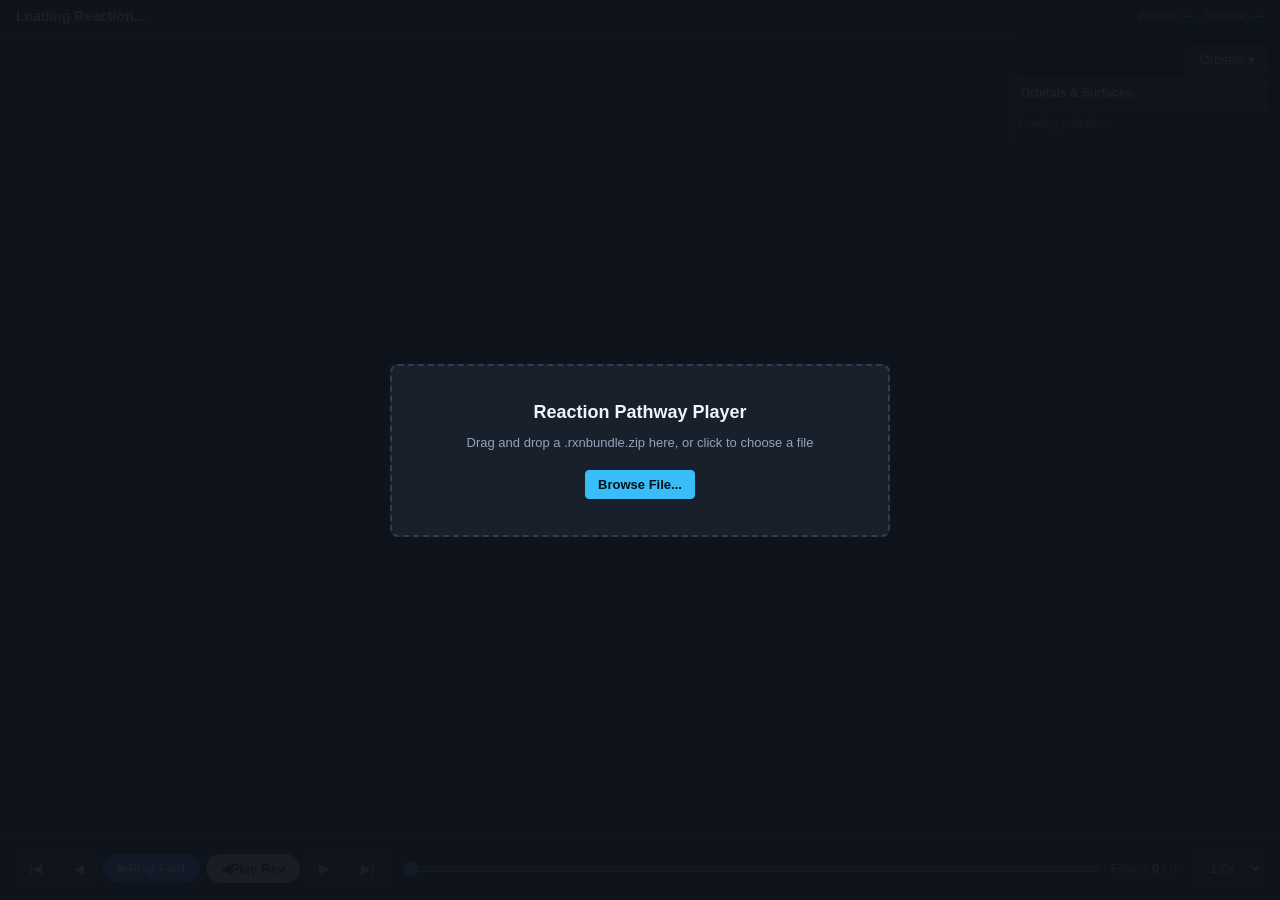
<file: viewer.html>
<!DOCTYPE html>
<html lang="en">
<head>
  <meta charset="UTF-8">
  <meta name="viewport" content="width=device-width, initial-scale=1.0">
  <title>Reaction Pathway Player</title>
  <link rel="stylesheet" href="static_viewer/css/viewer.css?v=20261108_antibonding_palette_v1">
  <script src="static_viewer/libs/jszip.min.js"></script>
  <script src="static_viewer/libs/3Dmol-min.js"></script>
</head>
<body>
  <div id="app-container">
    <!-- Top Header: Title, Bundle Selector, Reaction Stats & Mechanism SVG -->
    <header id="top-header">
      <div class="header-meta">
        <div class="header-title-row">
          <select id="sel-bundle-switcher" class="bundle-select" style="display:none;"></select>
          <h1 class="reaction-title" id="reaction-title">Loading Reaction...</h1>
          <button class="btn btn-primary" id="btn-header-download" style="display:none; margin-left:12px; padding:3px 10px; font-size:11px; height:24px; align-items:center; gap:4px; font-weight:600; border-radius:4px;" title="Repack and download bundle">📥 Download</button>
        </div>
        <div class="reaction-stats">
          <span>Barrier: <strong id="stat-barrier">—</strong></span>
          <span>Solvent: <strong id="stat-solvent">—</strong></span>
        </div>
      </div>
    </header>

    <!-- Main Viewport: 3D Mol WebGL Canvas & Background PES Energy Plot -->
    <main id="viewport-container">
      <div id="gl-canvas-container"></div>
      <div id="pes-canvas-container">
        <canvas id="pes-canvas"></canvas>
      </div>

      <!-- Chemical Mechanism Overlay (Floating at bottom over 3D) -->
      <div id="mechanism-strip"></div>

      <!-- ESP Colorbar Overlay (Hidden by default) -->
      <div id="esp-colorbar" class="esp-colorbar" style="display: none;">
        <div class="colorbar-header">Electrostatic Potential (kcal/mol)</div>
        <div id="esp-colorbar-gradient" class="colorbar-gradient"></div>
        <div class="colorbar-labels">
          <span id="esp-colorbar-min">-30.0</span>
          <span id="esp-colorbar-mid">0</span>
          <span id="esp-colorbar-max">+30.0</span>
        </div>
      </div>

      <!-- Top-right Orbitals Drawer Toggle Button -->
      <div class="viewport-overlay-controls">
        <button class="btn btn-panel-toggle" id="btn-toggle-orbitals">Orbitals ▾</button>
      </div>

      <!-- Side Panel: Molecular Explorer Grouped Orbitals & ESP Controls -->
      <aside id="side-panel">
        <div class="panel-header">
          <span>Orbitals & Surfaces</span>
        </div>
        <div class="panel-body">
          <div class="orbitals-list-container" id="orbitals-list">
            <span style="color:var(--text-secondary);font-size:11px;">Loading orbitals...</span>
          </div>
        </div>
      </aside>
    </main>

    <!-- Bottom Dock: Static Playback Controls -->
    <footer id="bottom-dock">
      <div class="playback-buttons">
        <button class="btn" id="btn-first" title="First Frame">|◀</button>
        <button class="btn" id="btn-prev" title="Previous Frame">◀</button>
        <button class="btn btn-play-fwd" id="btn-play-fwd" title="Play Forward"><span class="btn-icon">▶</span><span class="btn-text"> Play Fwd</span></button>
        <button class="btn btn-play-rev" id="btn-play-rev" title="Play Reverse"><span class="btn-icon">◀</span><span class="btn-text"> Play Rev</span></button>
        <button class="btn" id="btn-next" title="Next Frame">▶</button>
        <button class="btn" id="btn-last" title="Last Frame">▶|</button>
      </div>

      <div class="slider-container">
        <input type="range" id="frame-slider" min="0" max="0" value="0">
        <div class="frame-info" id="frame-info"><span class="frame-prefix">Frame </span><strong>0</strong> / 0<span class="frame-energy"></span></div>
      </div>

      <div class="dock-actions">
        <select class="btn" id="select-speed" title="Playback Speed">
          <option value="0.5">0.5x</option>
          <option value="1.0" selected>1.0x</option>
          <option value="1.5">1.5x</option>
          <option value="2.0">2.0x</option>
        </select>
      </div>
    </footer>

    <!-- Dropzone / Progress Overlay -->
    <div id="overlay">
      <div class="overlay-box" id="drop-box">
        <h2 class="overlay-title">Reaction Pathway Player</h2>
        <p class="overlay-desc" id="overlay-status">Drag & drop a .rxnbundle.zip here, or click to choose a file</p>
        <input type="file" id="file-input" accept=".zip,.rxnbundle" style="display:none;">
        <button class="btn btn-primary" id="btn-browse">Browse File...</button>
        <div class="progress-bar-container" id="progress-bar-container">
          <div class="progress-bar" id="progress-bar"></div>
        </div>
      </div>
    </div>

    <!-- Download Modal -->
    <div id="download-modal" class="modal-backdrop" style="display:none;">
      <div class="download-modal-dialog">
        <div class="download-modal-header">
          <h3 id="download-modal-title">📦 Download Bundle</h3>
          <button class="btn-modal-close" id="btn-close-download">&times;</button>
        </div>
        <div class="download-modal-body" id="download-modal-body"></div>
        <div class="download-modal-footer">
          <button class="btn" id="btn-cancel-download">Cancel</button>
          <button class="btn btn-primary" id="btn-confirm-download">📦 Download</button>
        </div>
      </div>
    </div>
  </div>

  <script src="static_viewer/js/viewer_bonds.js"></script>
  <script src="static_viewer/js/viewer_surface.js"></script>
  <script src="static_viewer/js/viewer_3d.js"></script>
  <script src="static_viewer/js/viewer_loader.js"></script>
  <script src="static_viewer/js/viewer_pes.js"></script>
  <script src="static_viewer/js/viewer_orbitals.js"></script>
  <script src="static_viewer/js/viewer_svg.js"></script>
  <script src="static_viewer/js/viewer_ui.js"></script>
  <script src="static_viewer/js/viewer_modal.js"></script>
  <script src="static_viewer/js/viewer_download.js"></script>
  <script src="static_viewer/js/viewer_app.js"></script>
</body>
</html>
</file>
<file: static_viewer/css/viewer.css>
:root {
  --bg-primary: #0f141c;
  --bg-secondary: #18202c;
  --bg-tertiary: #222d3d;
  --text-primary: #f0f4f8;
  --text-secondary: #94a3b8;
  --border-color: #2e3d52;
  --accent-color: #38bdf8;
  --accent-hover: #0284c7;
  --danger-color: #ef4444;
  --success-color: #10b981;
  --font-family: -apple-system, BlinkMacSystemFont, "Segoe UI", Roboto, "Helvetica Neue", Arial, sans-serif;
}

* { box-sizing: border-box; margin: 0; padding: 0; }

html, body {
  width: 100%; height: 100%; overflow: hidden;
  background-color: var(--bg-primary); color: var(--text-primary);
  font-family: var(--font-family); font-size: 14px;
}

#app-container {
  display: flex; flex-direction: column; width: 100%; height: 100%; position: relative;
}

/* --- Top Header (Mechanism SVG & Title) --- */
#top-header {
  height: auto;
  min-height: auto;
  background-color: var(--bg-secondary);
  border-bottom: 1px solid var(--border-color);
  display: flex;
  flex-direction: column;
  padding: 8px 16px;
  position: relative;
  z-index: 10;
  flex-shrink: 0;
  transition: all 0.2s ease;
}

.header-meta {
  display: flex;
  justify-content: space-between;
  align-items: center;
  margin-bottom: 0;
}

.header-title-row { display: flex; align-items: center; gap: 10px; }

.bundle-select {
  background: var(--bg-tertiary); color: var(--text-primary);
  border: 1px solid var(--border-color); border-radius: 4px;
  padding: 2px 8px; font-size: 12px; font-weight: 600; cursor: pointer; outline: none;
}
.bundle-select:hover { border-color: var(--accent-color); }

.reaction-title {
  font-weight: 600; font-size: 14px; color: var(--text-primary);
  white-space: nowrap; overflow: hidden; text-overflow: ellipsis;
}

.reaction-stats { font-size: 12px; color: var(--text-secondary); display: flex; gap: 12px; }
.reaction-stats span strong { color: var(--accent-color); }

#mechanism-strip {
  position: absolute;
  bottom: 4px;
  left: 50%;
  transform: translateX(-50%);
  display: flex;
  align-items: flex-end;
  justify-content: center;
  background: transparent;
  border: none;
  box-shadow: none;
  z-index: 15;
  pointer-events: none;
  max-width: 96%;
  width: auto;
  padding: 0;
  margin: 0;
}
#mechanism-strip:empty {
  display: none !important;
}
#mechanism-strip svg {
  height: auto;
  max-height: min(220px, 36vh);
  max-width: 96vw;
  width: auto;
  filter: drop-shadow(0 2px 8px rgba(0, 0, 0, 0.85));
  pointer-events: auto;
}

/* Interactive SVG mechanism elements */
.svg-clickable-arrow, .svg-clickable-state, .svg-clickable-molecule {
  cursor: pointer !important;
  transition: opacity 0.15s ease, filter 0.15s ease;
  pointer-events: auto !important;
}
.svg-hit-cushion {
  pointer-events: all !important;
  cursor: pointer !important;
}

/* Arrow Hover: Electric Cyan Pill & Glow */
.svg-clickable-arrow:hover {
  filter: drop-shadow(0 0 10px #38bdf8) !important;
}
.svg-clickable-arrow:hover rect.svg-hit-cushion {
  fill: rgba(56, 189, 248, 0.22) !important;
  stroke: #38bdf8 !important;
  stroke-width: 0.8 !important;
  transition: fill 0.15s ease, stroke 0.15s ease;
}
.svg-clickable-arrow:hover path:not(.svg-hit-cushion) {
  stroke: #38bdf8 !important;
  stroke-width: 1.4 !important;
  transition: stroke 0.15s ease, stroke-width 0.15s ease;
}

/* Molecule Hover: Purple Pill & Glow */
.svg-clickable-molecule:hover {
  filter: drop-shadow(0 0 10px #c084fc) !important;
}
.svg-clickable-molecule:hover rect.svg-hit-cushion {
  fill: rgba(168, 85, 247, 0.22) !important;
  stroke: rgba(192, 132, 252, 0.85) !important;
  stroke-width: 0.8 !important;
  transition: fill 0.15s ease, stroke 0.15s ease;
}

/* State Intermediate Hover: Emerald Pill & Glow */
.svg-clickable-state:hover {
  filter: drop-shadow(0 0 10px #34d399) !important;
}
.svg-clickable-state:hover rect.svg-hit-cushion {
  fill: rgba(16, 185, 129, 0.22) !important;
  stroke: rgba(52, 211, 153, 0.85) !important;
  stroke-width: 0.8 !important;
  transition: fill 0.15s ease, stroke 0.15s ease;
}

/* Persistent active element highlight removed per user request: only hover states show visual highlight */
.svg-active-element {
  filter: none !important;
}
.svg-active-element rect.svg-hit-cushion {
  fill: transparent !important;
  stroke: none !important;
}

/* Crisp solid text typography (fixes Inkscape hollow/dark letter paths) */
#mechanism-strip svg g[aria-label] path,
#mechanism-strip svg g[id^="text"] path,
#mechanism-strip svg text,
#mechanism-strip svg tspan,
#mechanism-strip svg text tspan,
#mechanism-strip svg text * {
  fill: #f1f5f9 !important;
  stroke: none !important;
}

/* Directional Push Arrow State & Visibility (SVG colors strictly preserved) */
.svg-push-active {
  opacity: 1.0 !important;
  visibility: visible !important;
}
.svg-push-inactive {
  opacity: 0.15 !important;
  transition: opacity 0.2s ease-in-out;
}

/* --- Main Viewport (3D + PES Background) --- */
#viewport-container {
  flex: 1; position: relative; overflow: hidden;
  background: radial-gradient(circle at center, #161e2b 0%, #0c1017 100%);
}

#gl-canvas-container { width: 100%; height: 100%; position: absolute; top: 0; left: 0; z-index: 2; pointer-events: auto; }
#pes-canvas-container {
  position: absolute; bottom: 0; left: 0; width: 100%; height: 90%;
  z-index: 1; pointer-events: none; opacity: 0.9;
}
#pes-canvas { width: 100%; height: 100%; display: block; }

/* Top-Right Drawer Toggle */
.viewport-overlay-controls { position: absolute; top: 12px; right: 12px; z-index: 25; }
.btn-panel-toggle {
  background: rgba(24, 32, 44, 0.95); border: 1px solid var(--border-color);
  color: var(--text-primary); border-radius: 4px; padding: 4px 10px;
  font-size: 12px; font-weight: 600; cursor: pointer;
  box-shadow: 0 2px 6px rgba(0, 0, 0, 0.4);
}
.btn-panel-toggle:hover { border-color: var(--accent-color); }

/* Side Panel (Molecular Explorer Grouped Orbitals Checklist) */
#side-panel, .side-panel {
  position: absolute; top: 44px; right: 12px; width: 260px; max-height: calc(100% - 190px);
  background-color: var(--bg-secondary); border: 1px solid var(--border-color);
  border-radius: 6px; z-index: 24; display: flex; flex-direction: column;
  transition: transform 0.2s ease, opacity 0.2s ease;
  box-shadow: 0 8px 24px rgba(0, 0, 0, 0.5); overflow: hidden;
}
#side-panel.panel-hidden, .side-panel.panel-hidden { transform: translateX(290px); opacity: 0; pointer-events: none; }

.panel-header {
  padding: 8px 12px; font-weight: 600; font-size: 12px;
  border-bottom: 1px solid var(--border-color);
  display: flex; justify-content: space-between; align-items: center;
  background-color: var(--bg-tertiary); color: var(--text-primary);
}

.panel-body {
  padding: 8px 10px; overflow-y: auto; display: flex; flex-direction: column; gap: 8px; flex: 1;
}
.orbitals-list-container {
  display: flex; flex-direction: column; gap: 6px; overflow-y: auto; max-height: 380px;
}

/* Molecular Explorer Grouped Orbitals CSS */
.orbital-group {
  margin-bottom: 4px; border-bottom: 1px solid rgba(255, 255, 255, 0.06); padding-bottom: 4px;
}
.orbital-group:last-child { border-bottom: none; }
.orbital-group-header {
  display: flex; justify-content: space-between; align-items: center; cursor: pointer;
  padding: 3px 2px; user-select: none;
}
.group-title { font-size: 11px; font-weight: 700; color: #94a3b8; letter-spacing: 0.4px; }
.orbital-group-header:hover .group-title { color: #f8fafc; }
.group-chevron { font-size: 10px; color: #64748b; }
.orbital-group-body { display: flex; flex-direction: column; gap: 2px; padding: 2px 0 2px 2px; }
.orbital-item-row {
  display: flex; align-items: center; gap: 6px; padding: 2px 4px;
  border-radius: 3px; cursor: pointer; font-size: 12px; color: var(--text-primary); user-select: none;
}
.orbital-item-row:hover { background: rgba(255, 255, 255, 0.05); }
.orb-chk { width: 13px; height: 13px; cursor: pointer; accent-color: var(--accent-color); flex-shrink: 0; }
.orb-dot { width: 8px; height: 8px; border-radius: 50%; flex-shrink: 0; }
.orb-label-text {
  font-size: 12px; white-space: nowrap; overflow: hidden; text-overflow: ellipsis; font-family: monospace;
}
.esp-group {
  margin-top: 4px; border-top: 1px dashed rgba(255, 255, 255, 0.1); padding-top: 4px;
}

/* Bottom Playback Dock */
#bottom-dock {
  container-type: inline-size;
  container-name: dock;
  height: 64px; background-color: var(--bg-secondary);
  border-top: 1px solid var(--border-color);
  display: flex; align-items: center; justify-content: space-between;
  padding: 0 16px; gap: 16px; z-index: 10; flex-shrink: 0;
  box-sizing: border-box;
}
.playback-buttons { display: flex; align-items: center; gap: 6px; flex-shrink: 0; }
.btn {
  background-color: var(--bg-tertiary); color: var(--text-primary);
  border: 1px solid var(--border-color); border-radius: 4px;
  padding: 6px 12px; font-size: 13px; cursor: pointer;
  display: inline-flex; align-items: center; justify-content: center;
  font-weight: 500; transition: background-color 0.15s, border-color 0.15s;
  white-space: nowrap;
}
.btn:hover { background-color: #2b394e; border-color: var(--accent-color); }
.btn-sm { padding: 3px 8px; font-size: 12px; }
.btn-primary {
  background-color: var(--accent-color); color: #041019;
  border-color: var(--accent-color); font-weight: 600;
}
.btn-primary:hover { background-color: var(--accent-hover); border-color: var(--accent-hover); }

/* Forward & Reverse Play Buttons */
.btn-play-fwd {
  background-color: #3b82f6; color: #ffffff;
  border: 1px solid #3b82f6; border-radius: 9999px;
  padding: 6px 14px; font-weight: 600;
  box-shadow: 0 2px 4px rgba(0, 0, 0, 0.2);
  white-space: nowrap;
}
.btn-play-fwd:hover { background-color: #2563eb; border-color: #2563eb; }
.btn-play-fwd.active {
  background-color: #1d4ed8; border-color: #60a5fa;
  box-shadow: 0 0 10px rgba(59, 130, 246, 0.6);
}

.btn-play-rev {
  background-color: #e2e8f0; color: #0f172a;
  border: 1px solid #cbd5e1; border-radius: 9999px;
  padding: 6px 14px; font-weight: 600;
  box-shadow: 0 2px 4px rgba(0, 0, 0, 0.2);
  white-space: nowrap;
}
.btn-play-rev:hover { background-color: #cbd5e1; border-color: #94a3b8; }
.btn-play-rev.active {
  background-color: #94a3b8; border-color: #64748b;
  box-shadow: 0 0 10px rgba(226, 232, 240, 0.6);
}

.slider-container { flex: 1; min-width: 60px; display: flex; align-items: center; gap: 12px; }
#frame-slider { flex: 1; min-width: 50px; accent-color: var(--accent-color); cursor: pointer; height: 6px; }
.frame-info {
  font-variant-numeric: tabular-nums; font-size: 13px; color: var(--text-secondary); white-space: nowrap;
  flex-shrink: 0;
}
.frame-info strong { color: var(--text-primary); }
.dock-actions { display: flex; align-items: center; gap: 8px; flex-shrink: 0; }

/* ========================================================
   Responsive & Adaptive Dock Styling (Container & Media Queries)
   ======================================================== */

/* Level 1: Medium / Embedded (< 720px) */
@container dock (max-width: 720px) {
  #bottom-dock { padding: 0 10px; gap: 10px; }
  #btn-first, #btn-last { display: none !important; }
  .btn-play-fwd .btn-text, .btn-play-rev .btn-text { display: none !important; }
  .btn-play-fwd, .btn-play-rev {
    padding: 6px 10px;
    min-width: 34px;
    height: 32px;
  }
  .frame-energy { display: none !important; }
  .slider-container { gap: 8px; }
}

@media (max-width: 720px) {
  #bottom-dock { padding: 0 10px; gap: 10px; }
  #btn-first, #btn-last { display: none !important; }
  .btn-play-fwd .btn-text, .btn-play-rev .btn-text { display: none !important; }
  .btn-play-fwd, .btn-play-rev {
    padding: 6px 10px;
    min-width: 34px;
    height: 32px;
  }
  .frame-energy { display: none !important; }
  .slider-container { gap: 8px; }
}

/* Level 2: Compact / Narrow (< 500px) */
@container dock (max-width: 500px) {
  #bottom-dock { padding: 0 8px; gap: 8px; }
  #btn-prev, #btn-next { display: none !important; }
  .dock-actions { display: none !important; }
  .frame-prefix { display: none !important; }
  .slider-container { gap: 6px; }
}

@media (max-width: 500px) {
  #bottom-dock { padding: 0 8px; gap: 8px; }
  #btn-prev, #btn-next { display: none !important; }
  .dock-actions { display: none !important; }
  .frame-prefix { display: none !important; }
  .slider-container { gap: 6px; }
}

/* Explicit class overrides (?controls=compact or ?controls=minimal) */
#bottom-dock.dock-force-compact #btn-first,
#bottom-dock.dock-force-compact #btn-last,
#bottom-dock.dock-force-compact .btn-text,
#bottom-dock.dock-force-compact .frame-energy {
  display: none !important;
}
#bottom-dock.dock-force-compact .btn-play-fwd,
#bottom-dock.dock-force-compact .btn-play-rev {
  padding: 6px 10px;
  min-width: 34px;
  height: 32px;
}

#bottom-dock.dock-force-minimal #btn-first,
#bottom-dock.dock-force-minimal #btn-last,
#bottom-dock.dock-force-minimal #btn-prev,
#bottom-dock.dock-force-minimal #btn-next,
#bottom-dock.dock-force-minimal .btn-text,
#bottom-dock.dock-force-minimal .frame-energy,
#bottom-dock.dock-force-minimal .frame-prefix,
#bottom-dock.dock-force-minimal .dock-actions {
  display: none !important;
}
#bottom-dock.dock-force-minimal .btn-play-fwd,
#bottom-dock.dock-force-minimal .btn-play-rev {
  padding: 6px 10px;
  min-width: 34px;
  height: 32px;
}

/* In-Page Molecule Modal Dialog */
.custom-modal-backdrop {
  position: fixed; top: 0; left: 0; width: 100vw; height: 100vh;
  background: rgba(0, 0, 0, 0.65); z-index: 9999;
  overflow: hidden; pointer-events: auto;
}
.custom-modal-dialog {
  position: absolute;
  background: #0f172a; border: 1px solid var(--border-color); border-radius: 8px;
  box-shadow: 0 25px 50px rgba(0, 0, 0, 0.85); width: 920px; max-width: 98vw;
  height: 560px; max-height: 96vh; min-width: 420px; min-height: 320px;
  display: flex; flex-direction: column; overflow: hidden;
  resize: both;
}
.modal-header {
  display: flex; justify-content: space-between; align-items: center;
  padding: 10px 16px; background: rgba(0, 0, 0, 0.35); border-bottom: 1px solid var(--border-color);
  cursor: grab; user-select: none;
}
.modal-header:active { cursor: grabbing; }
.modal-title-group { display: flex; align-items: center; gap: 8px; pointer-events: none; }
.modal-title-group h3 { font-size: 14px; font-weight: 700; color: #f8fafc; }
.chip-blue {
  font-size: 11px; padding: 2px 6px; background: rgba(56, 189, 248, 0.15);
  color: #38bdf8; border: 1px solid rgba(56, 189, 248, 0.3); border-radius: 4px;
}
.modal-actions { display: flex; align-items: center; gap: 8px; cursor: default; }
.btn-modal-close {
  background: transparent; border: none; color: #94a3b8; font-size: 20px; cursor: pointer;
}
.btn-modal-close:hover { color: #fff; }
.modal-viewport-container {
  flex: 1; position: relative; overflow: hidden;
  background: radial-gradient(circle at center, #161e2b 0%, #0c1017 100%);
}
.modal-gl-canvas { width: 100%; height: 100%; position: absolute; top: 0; left: 0; }
.custom-modal-dialog .side-panel { max-height: calc(100% - 60px); }
.modal-resize-handle {
  position: absolute; right: 2px; bottom: 2px; width: 14px; height: 14px;
  cursor: se-resize; z-index: 50; user-select: none;
  background: linear-gradient(135deg, transparent 40%, rgba(255,255,255,0.4) 40%, rgba(255,255,255,0.4) 55%, transparent 55%, transparent 70%, rgba(255,255,255,0.4) 70%);
}

/* Dropzone / Progress Overlay */
#overlay {
  position: absolute; top: 0; left: 0; width: 100%; height: 100%;
  background-color: rgba(15, 20, 28, 0.95); display: flex; flex-direction: column;
  align-items: center; justify-content: center; z-index: 100; padding: 24px;
}
.overlay-box {
  background-color: var(--bg-secondary); border: 2px dashed var(--border-color);
  border-radius: 8px; padding: 36px 48px; text-align: center; max-width: 500px; width: 100%;
}
.overlay-box.dragover { border-color: var(--accent-color); background-color: #1a2535; }
.overlay-title { font-size: 18px; font-weight: 600; margin-bottom: 12px; }
.overlay-desc { color: var(--text-secondary); margin-bottom: 20px; font-size: 13px; }
.progress-bar-container {
  width: 100%; height: 8px; background-color: var(--bg-tertiary);
  border-radius: 4px; overflow: hidden; margin-top: 16px; display: none;
}
.progress-bar {
  height: 100%; width: 0%; background-color: var(--accent-color); transition: width 0.2s;
}

/* ESP Colorbar */
.esp-colorbar {
  position: absolute; top: 12px; left: 50%; transform: translateX(-50%);
  width: 280px; max-width: 80%;
  background: rgba(15, 20, 28, 0.85);
  backdrop-filter: blur(8px); -webkit-backdrop-filter: blur(8px);
  border: 1px solid rgba(255, 255, 255, 0.15); border-radius: 8px;
  padding: 6px 14px; display: flex; flex-direction: column; gap: 4px;
  z-index: 10; pointer-events: none;
  box-shadow: 0 4px 16px rgba(0, 0, 0, 0.4);
}
.custom-modal-dialog .esp-colorbar {
  left: calc(50% - 50px);
  width: 240px;
}
.colorbar-header {
  font-size: 10px; font-weight: 600; color: #94a3b8; text-align: center;
  letter-spacing: 0.5px; text-transform: uppercase;
}
.colorbar-gradient {
  height: 10px; width: 100%; border-radius: 4px;
  border: 1px solid rgba(255, 255, 255, 0.2);
  background: linear-gradient(90deg, #ff3333 0%, #ffffff 50%, #3333ff 100%);
  box-shadow: inset 0 1px 2px rgba(0, 0, 0, 0.3);
}
.colorbar-labels {
  display: flex; justify-content: space-between;
  font-size: 10px; font-weight: 700; color: #e2e8f0; font-variant-numeric: tabular-nums;
}

/* Download Modal */
.modal-backdrop {
  position: fixed; top: 0; left: 0; width: 100vw; height: 100vh;
  background: rgba(0, 0, 0, 0.7); backdrop-filter: blur(4px); -webkit-backdrop-filter: blur(4px);
  z-index: 10000; display: flex; align-items: center; justify-content: center;
}
.download-modal-dialog {
  background: var(--bg-secondary); border: 1px solid var(--border-color);
  border-radius: 10px; width: 440px; max-width: 90vw; max-height: 85vh;
  display: flex; flex-direction: column; box-shadow: 0 16px 48px rgba(0,0,0,0.6);
  color: var(--text-primary); overflow: hidden;
}
.download-modal-header {
  padding: 12px 16px; border-bottom: 1px solid var(--border-color);
  display: flex; justify-content: space-between; align-items: center;
  background: var(--bg-tertiary);
}
.download-modal-header h3 { margin: 0; font-size: 14px; font-weight: 600; }
.download-modal-body {
  padding: 16px; overflow-y: auto; display: flex; flex-direction: column; gap: 12px;
  font-size: 12px; max-height: 55vh;
}
.download-modal-footer {
  padding: 10px 16px; border-top: 1px solid var(--border-color);
  display: flex; justify-content: flex-end; gap: 8px; background: var(--bg-tertiary);
}
.download-option-card {
  padding: 10px 12px; border: 1px solid var(--border-color); border-radius: 6px;
  background: rgba(255,255,255,0.02); display: flex; align-items: flex-start; gap: 10px;
  cursor: pointer; transition: all 0.15s ease;
}
.download-option-card:hover {
  border-color: var(--accent-color); background: rgba(56, 189, 248, 0.05);
}
.download-option-card input[type="radio"] { margin-top: 3px; accent-color: var(--accent-color); }
.download-option-title { font-weight: 600; color: #fff; margin-bottom: 2px; }
.download-option-desc { font-size: 11px; color: var(--text-secondary); }
.download-checklist {
  display: flex; flex-direction: column; gap: 4px; max-height: 220px;
  overflow-y: auto; padding: 6px; background: rgba(0,0,0,0.25);
  border-radius: 6px; border: 1px solid var(--border-color);
}
.download-check-item {
  display: flex; align-items: center; gap: 8px; padding: 3px 6px;
  border-radius: 4px; cursor: pointer;
}
.download-check-item:hover { background: rgba(255,255,255,0.05); }
.download-check-item input[type="checkbox"] { accent-color: var(--accent-color); }
</file>
